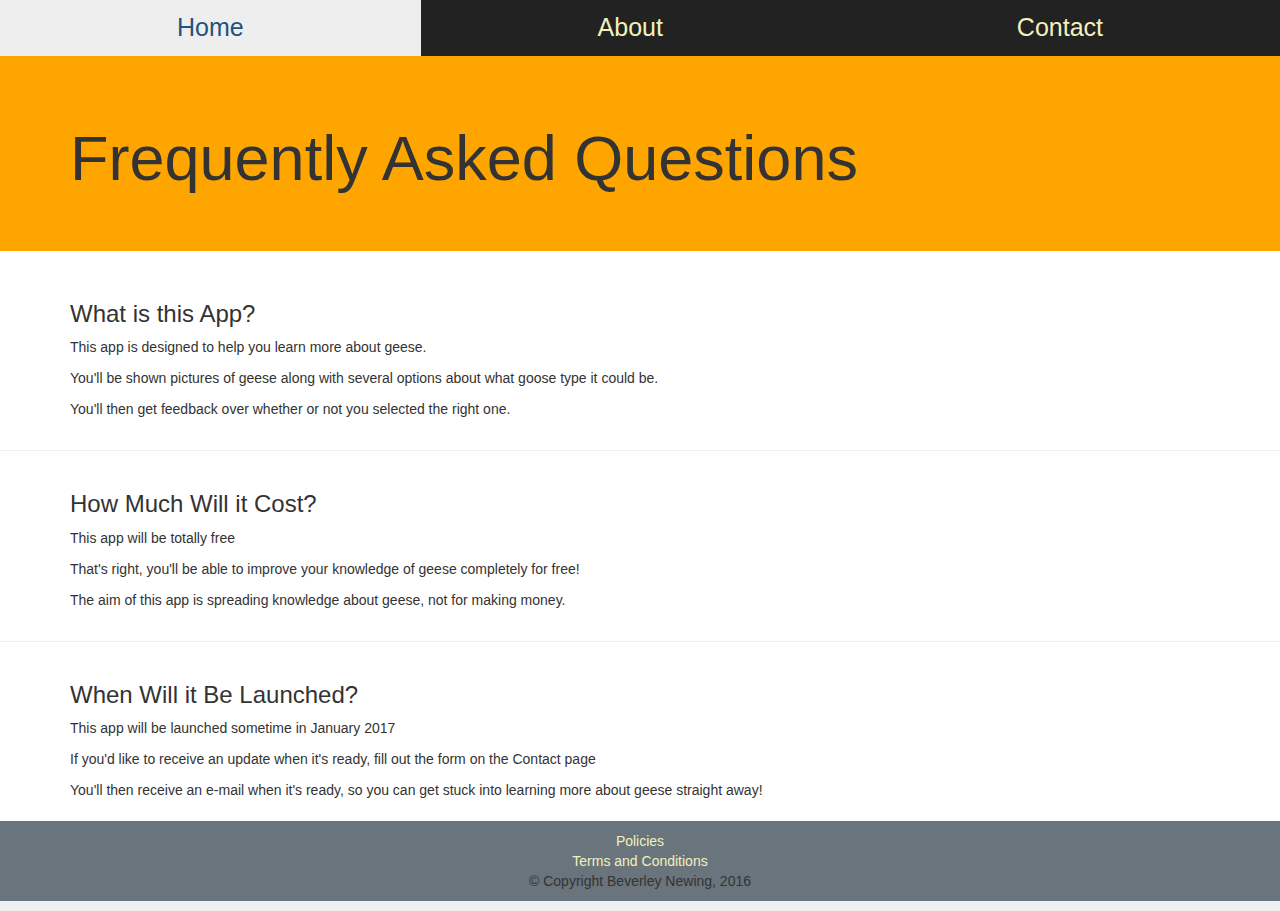
<file: about.html>
<!DOCTYPE html>
<html lang="en">

<head>
  <!--Added in the CDN for bootstrap because Chris talked about how you prefer
  your sites to be lightweight. Whilst using CDN does mean it won't work if there is
  no internet connection, it does mean less to download if they've already
  got it stored in their cache from another website -->
  <link rel="stylesheet" href="https://maxcdn.bootstrapcdn.com/bootstrap/3.3.7/css/bootstrap.min.css" integrity="sha384-BVYiiSIFeK1dGmJRAkycuHAHRg32OmUcww7on3RYdg4Va+PmSTsz/K68vbdEjh4u" crossorigin="anonymous">
  <!-- addition of jQuery to get Bootstrap to work-->
  <script
    src="https://code.jquery.com/jquery-3.1.1.slim.min.js"
    integrity="sha256-/SIrNqv8h6QGKDuNoLGA4iret+kyesCkHGzVUUV0shc="
    crossorigin="anonymous"></script>

    <script
      src="https://maxcdn.bootstrapcdn.com/bootstrap/3.3.7/js/bootstrap.min.js"
      integrity="sha384-Tc5IQib027qvyjSMfHjOMaLkfuWVxZxUPnCJA7l2mCWNIpG9mGCD8wGNIcPD7Txa"
      crossorigin="anonymous"></script>

      <link style="text/css" rel="stylesheet" href="CSS/index.css">

    <title>About</title>
</head>

<body>

<!-- Using Navbar CSS from my personal website - re-using own code that I know
works, that I originally pulled from Bootstrap documentation -->
<nav class="navbar-inverse navbar-static-top" role="navigation">
  <div class="navbar-header">
      <button type="button" class="navbar-toggle collapsed" data-toggle="collapse" data-target="#bs-example-navbar-collapse-1">
          <span class="sr-only">Toggle navigation</span>
          <span class="icon-bar"></span>
          <span class="icon-bar"></span>
          <span class="icon-bar"></span>
      </button>
  </div>

  <div class="collapse navbar-collapse" id="bs-example-navbar-collapse-1" data-target="#index-header">
		<ul class="nav nav-justified">
			<li role="presentation" class="nav d-inline-block align-top"><a href="index.html">Home</a></li>
			<li role="presentation" class="active nav"><a href="about.html">About</a></li>
			<li role="presentation" class="nav"><a href="contact-form.html">Contact</a></li>
		</ul>
  </div>
</nav>


<!-- Used containers to group the content together for CSS stuff later on. Used
the bootstrap documentation to help get the grid system working where needed. Used
Jumbotron to make the title stand out, but with container nested in to get the margin -->
<div class="jumbotron">
  <div class="container">
    <h1>Frequently Asked Questions</h1>
  </div>
</div>

<div class="container">
  <h3>What is this App?</h3>
  <p>This app is designed to help you learn more about geese.</p>
  <p>You'll be shown pictures of geese along with several options about what goose type it could be.</p>
  <p>You'll then get feedback over whether or not you selected the right one.</p>
  <p></p>
</div>

<hr>

<div class="container">
  <h3>How Much Will it Cost?</h3>
  <p>This app will be totally free</p>
  <p>That's right, you'll be able to improve your knowledge of geese completely for free!</p>
  <p>The aim of this app is spreading knowledge about geese, not for making money.</p>
</div>

<hr>

<div class="container">
  <h3>When Will it Be Launched?</h3>
  <p>This app will be launched sometime in January 2017</p>
  <p>If you'd like to receive an update when it's ready, fill out the form on the Contact page</p>
  <p>You'll then receive an e-mail when it's ready, so you can get stuck into learning more about geese straight away!</p>
</div>


<div class="footer">
  <ul class="footer">
    <li><a href="policies.html">Policies</a></li>
    <li><a href="terms-and-conditions.html">Terms and Conditions</a></li>
    <li>© Copyright Beverley Newing, 2016 </li>
  </ul>
</div>

<body>

</html>
</file>
<file: CSS/index.css>
/* Overall Page CSS */

body {
  font-family: 'Raleway', sans-serif;
}

.jumbotron {
  background-color: #FFA500;
}

a {
  color: #F4F0BB;
}

ul.footer {
  background-color: #69747C;
}

/* home page CSS */
.carousel-inner {
  max-height: 450px;
}

.home {
  text-align: center;
}

h4, p {
  line-height: 1.5;
}


/* Contact Page CSS */
.social-media {
  height: 40px;
  width: 40px;
  margin: 10px;
}

textarea {
  width: 400px;
}

input {
  width: 400px;
}

/* Nav Bar CSS */
nav {
  font-size: 25px;
}

/* Footer - found this on codepen after a Google search and then used own code to tweak
to get to fully sit at the bottom */
html {
  position: relative;
  min-height: 100%;
}

body {
  margin-bottom: 10rem;
}

.footer {
  position: absolute;
  right: 0;
  bottom: 0;
  left: 0;
  padding: 1rem;
  background-color: #efefef;
  text-align: center;
  margin-top: 5%;
}

ul.footer {
  list-style-type: none;
}


/* RESPONSIVE STUFF - Copied this media query across from my own personal website */
@media (max-width: 650px){
  .carousel-inner {
    max-height: 200px;
  }
}
</file>
